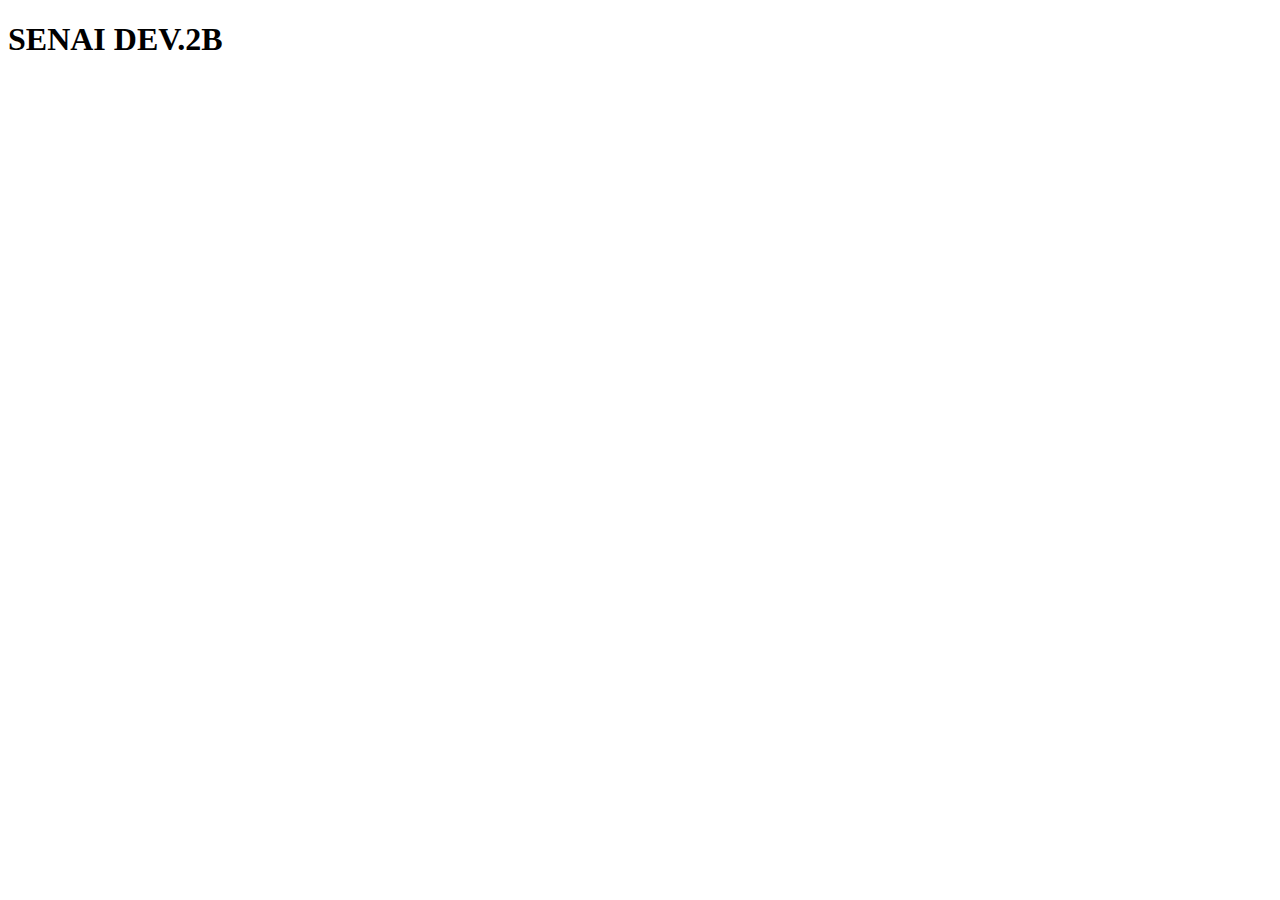
<file: Estrutura.html>
<!DOCTYPE html>   <!-- Define o arquivo HTML (HTML5)-->
<html lang="pt-br"> <!-- Define que um arquivo html na língua pt-br-->
<head> <!-- Cabeçalho -->
    <meta charset="UTF-8">
    <meta name="TESTE" content="width=device-width, initial-scale=1.0">
    <!-- Deixa ajustado a tela do dispositivo-->
    <title>Documento TESTE</title> <!-- título-->
</head> 
<body> <!-- Corpo do site-->
    <h1>SENAI DEV.2B</h1>
</body>
</html>
</file>
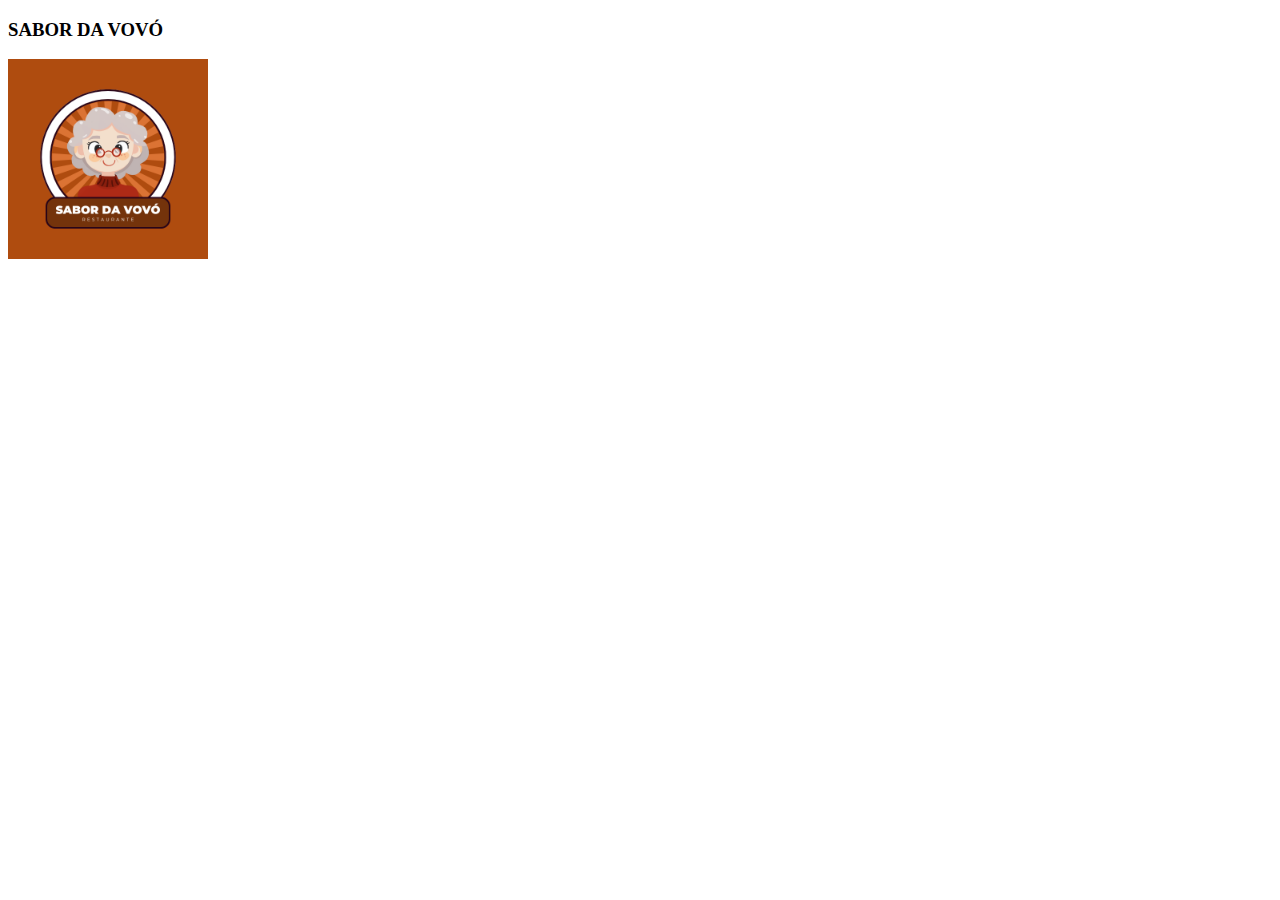
<file: novo.html>
<!DOCTYPE html>
<html lang="pt-br">
<head>
    <meta charset="UTF-8">
    <meta name="viewport" content="width=device-width, initial-scale=1.0">
    <title>Restaurante - Sabor da Vovó</title>
</head>
<h3>SABOR DA VOVÓ</h3>
<img src="./LOGO RESTAURANTE SABOR DA VOVÓ.png" alt="LOGO" height="200px">
<body>
    
</body>
</html>
</file>
